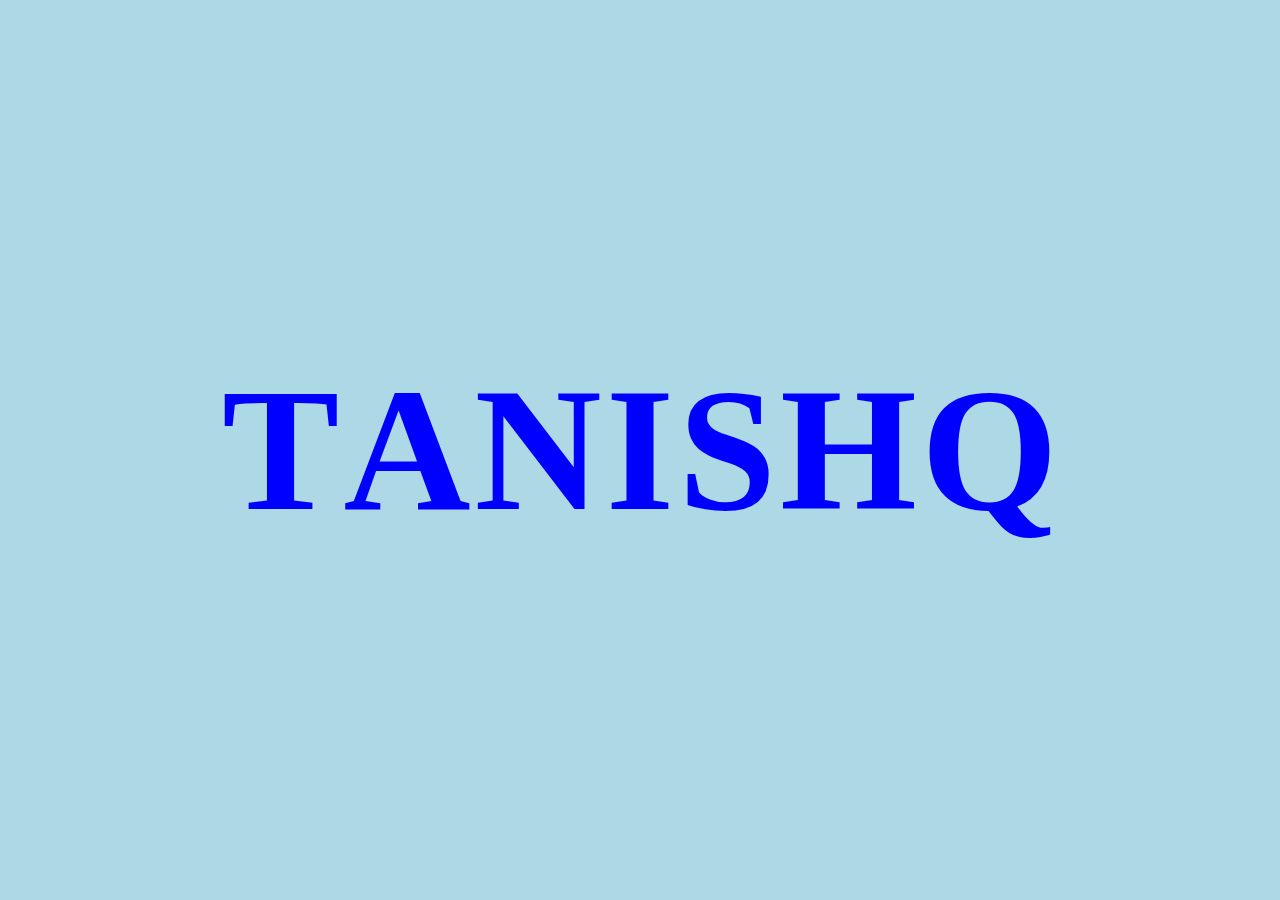
<file: Jumping-Letter/index.html>
<!DOCTYPE html>
<html lang="en">
<head>
    <meta charset="UTF-8">
    <meta name="viewport" content="width=device-width, initial-scale=1.0">
    <title>Jumping Letter Animation</title>
    <link rel="stylesheet" href="index.css">
</head>
<body>
    <div class="container">
        <span>T</span>
        <span>A</span>
        <span>N</span>
        <span>I</span>
        <span>S</span>
        <span>H</span>
        <span>Q</span>
    </div>

    <script src="index.js"></script>
</body>
</html>
</file>
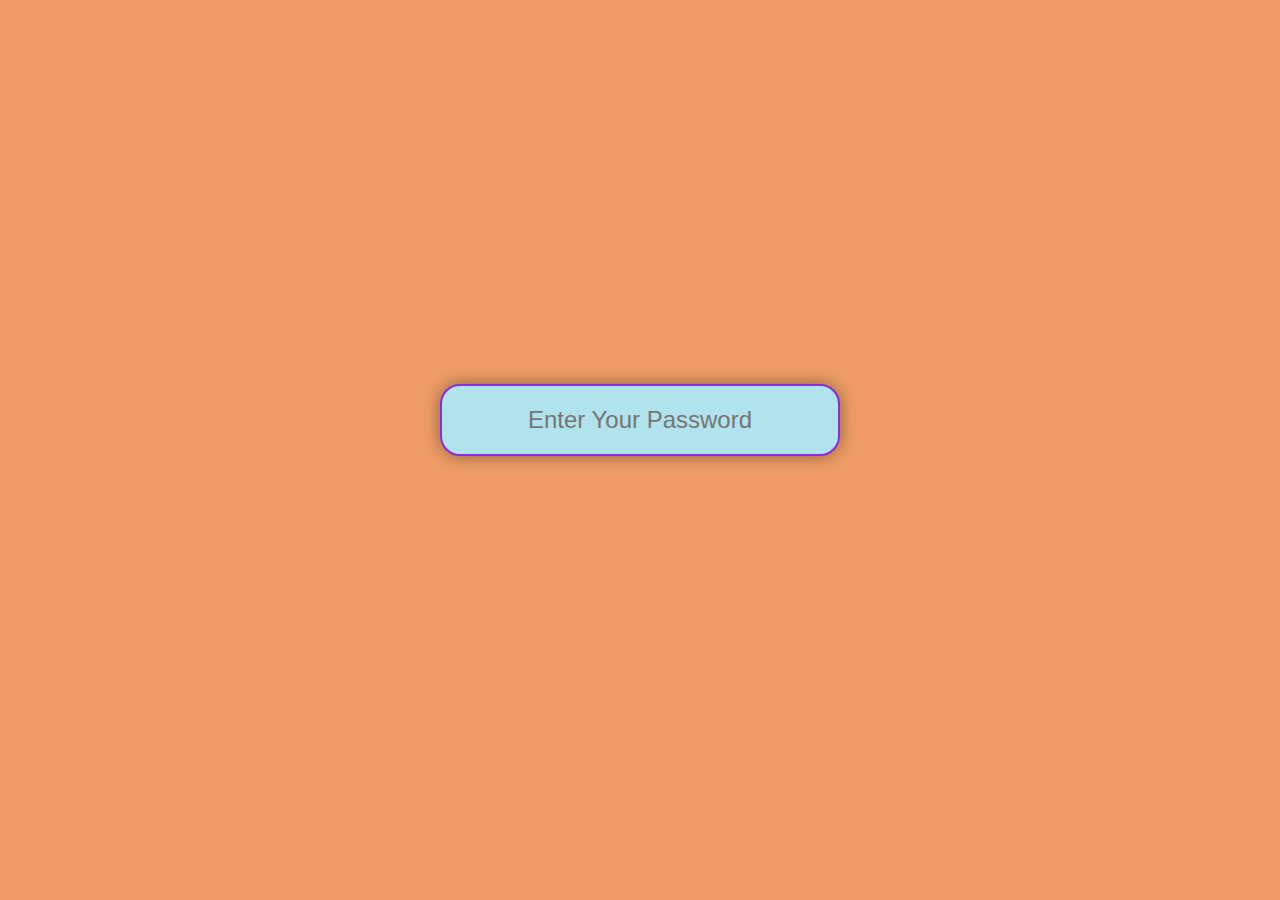
<file: Password Checker/index.html>
<!DOCTYPE html>
<html lang="en">
<head>
    <meta charset="UTF-8">
    <meta name="viewport" content="width=device-width, initial-scale=1.0">
    <title>Password Strength Checker</title>
    <link rel="stylesheet" href="index.css">
</head>
<body>
    <div class="container">
        <div class="input">
            <input type="text" placeholder="Enter Your Password" id="password">
        </div>
        <div class="out">
            <span id="output"></span>
        </div>
    </div>

    <script src="index.js"></script>
</body>
</html>
</file>
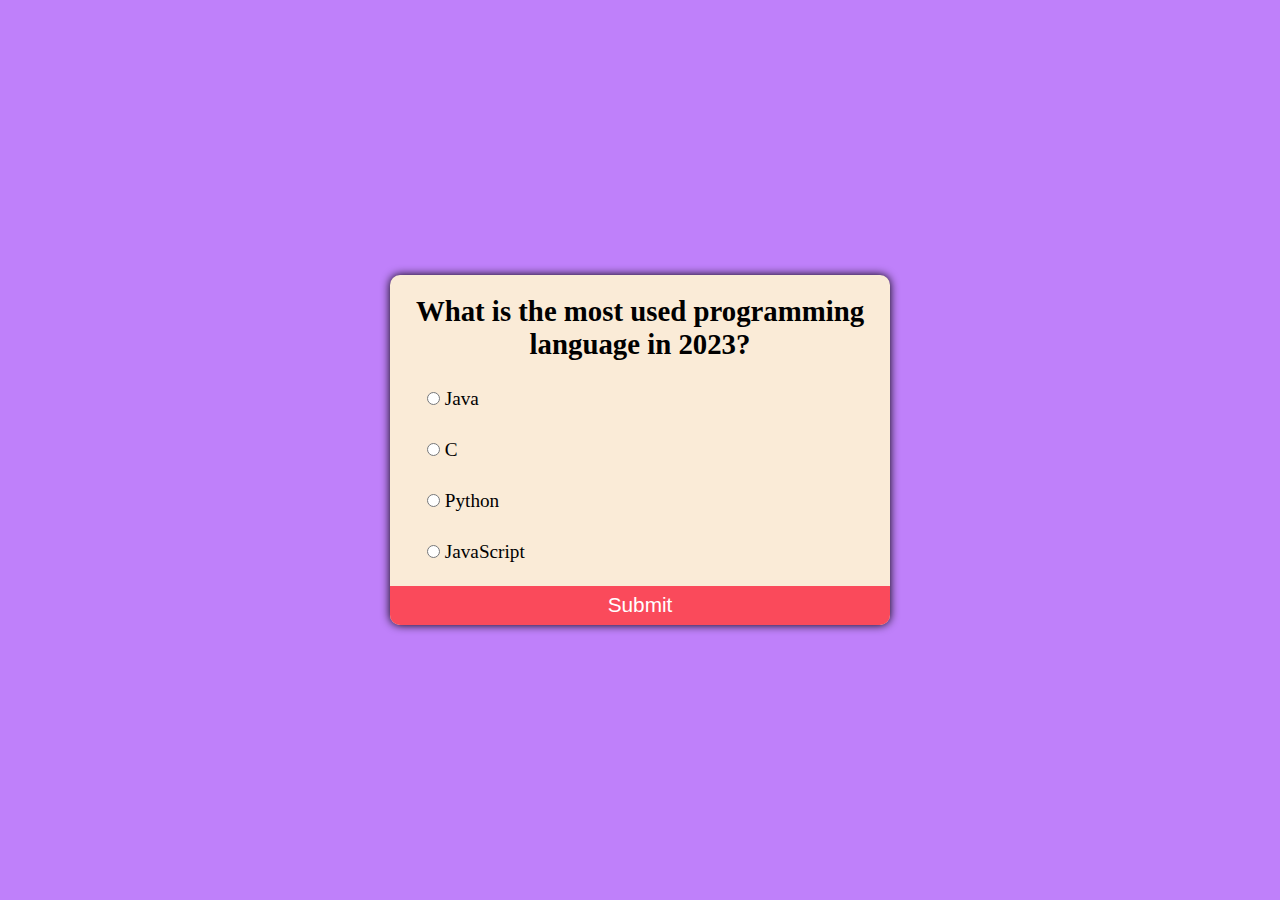
<file: Quiz-App/index.html>
<!DOCTYPE html>
<html lang="en">
<head>
    <meta charset="UTF-8">
    <meta name="viewport" content="width=device-width, initial-scale=1.0">
    <title>Quiz App</title>
    <link rel="stylesheet" href="index.css">
</head>
<body>
    <div class="quiz-container">

        <h2 id="quiz-question">
            Question Tag
        </h2>

        <ul>
            <li>
                <input type="radio" class="answer" id="option-a" name="quiz-options">
                <label for="option-a" id="text-option-a">Option A</label>
            </li>
            <li>
                <input type="radio" class="answer" id="option-b" name="quiz-options">
                <label for="option-b" id="text-option-b">Option B</label>
            </li>
            <li>
                <input type="radio" class="answer" id="option-c" name="quiz-options">
                <label for="option-c" id="text-option-c">Option C</label>
            </li>
            <li>
                <input type="radio" class="answer" id="option-d" name="quiz-options">
                <label for="option-d" id="text-option-d">Option D</label>
            </li>
        </ul>

        <button id="submit">Submit</button>
    </div>
    <script
    src="index.js">
    </script>
</body>
</html>
</file>
<file: Jumping-Letter/index.css>
*{
    margin: 0;
    padding: 0;
    box-sizing: border-box;
}

body{
    display: flex;
    align-items: center;
    justify-content: center;
    background-color: lightblue;
    height: 100vh;
}

.container{
    cursor: pointer;
}

span{
    font-size: 11rem;
    color: blue;
    font-weight: bolder;
    line-height: 1;
    display: inline-block;
}

span.active{
    animation: jump 2s ease-in-out;
}

@keyframes jump {
    0%{
        transform: translate(0,0) rotate(180deg);
    }
    100%{
        transform: scale(2.2) translate(0, -180px);
    }
}
</file>
<file: Password Checker/index.css>
* {
    box-sizing: border-box;
    margin: 0;
    padding: 0;
}

body {
    background-color: rgb(241, 158, 102);
    display: flex;
    align-items: center;
    justify-content: center;
    height: 100vh;
}

.container {
    display: flex;
    flex-direction: column;
    align-items: center;
}

#password {
    width: 400px;
    padding: 20px;
    font-size: 1.5rem;
    background-color: rgb(177, 227, 236);
    color: rgb(25, 9, 199);
    border: 2px solid blueviolet;
    border-radius: 20px;
    box-shadow: 0 0 18px 0 rgba(70, 58, 37, 0.6);
    text-align: center;
    margin-bottom: 10px;
}

#password:focus {
    outline: none;
}

.out {
    text-align: center;
    margin: 10px;
    padding: 10px;
    font-size: 1.5rem;
    min-height: 30px; /* Set a minimum height for consistency */
}
</file>
<file: Quiz-App/index.css>
*{
    padding: 0;
    margin: 0;
    box-sizing: border-box;
}

body{
    background-color: rgb(191, 128, 250);
    display: flex;
    align-items: center;
    justify-content: center;
    height: 100vh;
}

.quiz-container{
    border-radius: 10px;
    box-shadow: 0 0 10px 0 black;
    width: 500px;
    height: 350px;
    background-color: antiquewhite;
    position: relative;
}

#quiz-question{
    font-size: 1.8rem;
    padding: 20px;
    text-align: center;
}

ul{
    list-style: none;
    margin-left: 30px;
}

li{
    font-size: 1.2rem;
    margin-bottom: 15px;
    padding: 7px;
    cursor: pointer;
}

button{
    background-color: rgb(250, 74, 91);
    border: none;
    color: white;
    font-size: 1.3rem;
    width: 100%;
    position: absolute;
    padding: 7.7px;
    bottom: 0;
    left: 0;
    border-radius:0 0 10px 10px;
}

#submit:hover{
    background-color: rgb(252, 46, 67);
    cursor: pointer;
}
</file>
